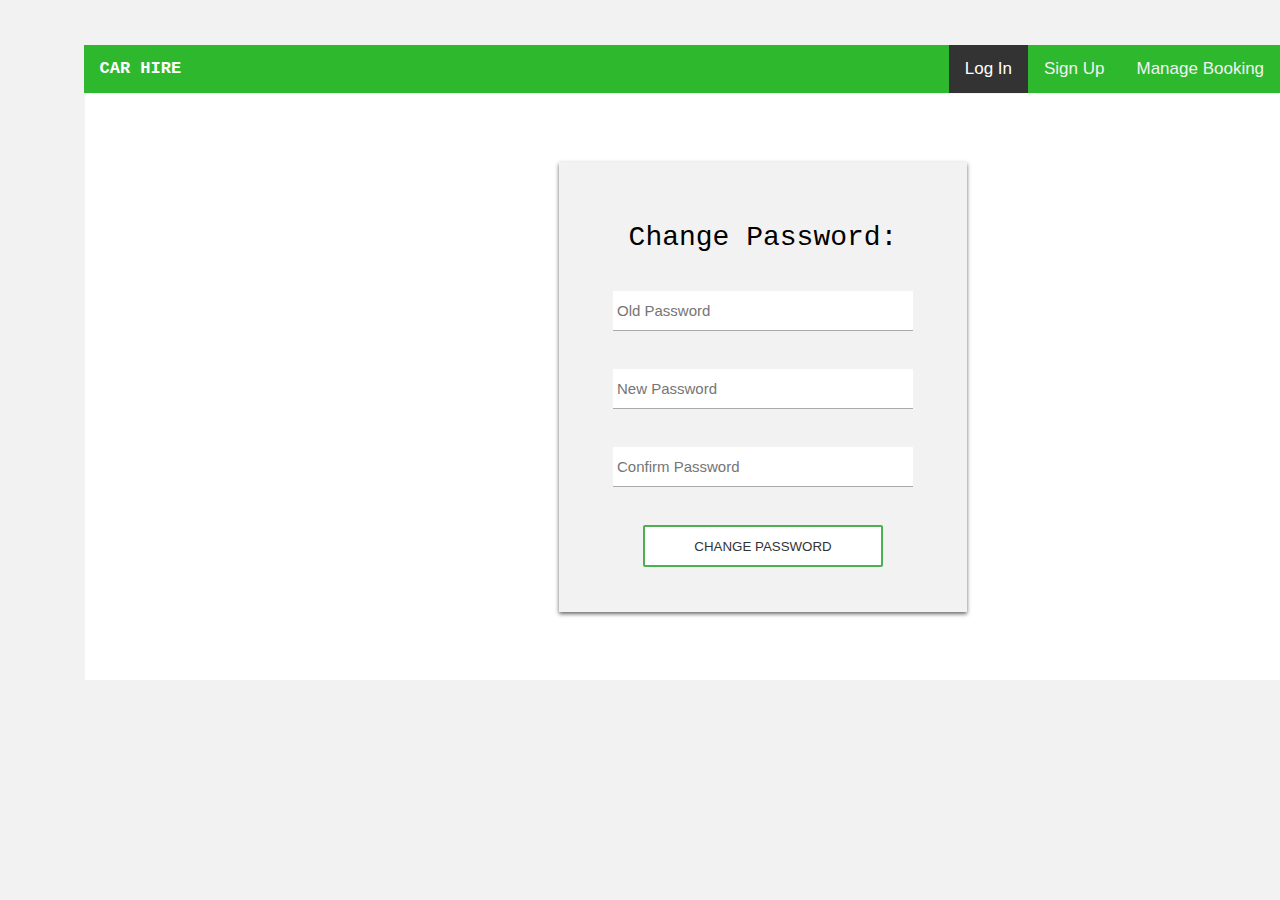
<file: changepass.htm>
<html>
    <head>
        <link rel="stylesheet" type="text/css" href="css/srylesheet.css">
        <link rel="icon" href="images\icon.png" type="image/icon type">
        <title>Change Password</title>
        <script src="javascript/work.js"></script>
    </head>
    <body bgcolor="#f3f2f2" onload="user()">
      <div id="container">
        <div class="topnav">
            <a href="location.htm">Popular locations</a>
            <a href="manage.htm">Manage Booking</a>
            <a href="signup.htm" id="sign" style="display: block;">Sign Up</a>
            <a href="login.htm" id="log" class="active" style="display: block;">Log In</a>
            <a href="login.htm" id="logout" style="display: none;" onclick="return logout()">Log Out</a>
            <a href="profile.htm" id="nameofuser" style="display: none;">Username</a>
            <a href="index.htm" Style="font-family: Courier;color: white; float: left; "><b>CAR HIRE</b></a>
          </div>
        <div id="main">
          
            <div id="change-pass">
              <div class="box">
                <center>
                  <h2 style="text-align: center;
                              font-family: 'Courier New', Courier, monospace; 
                              font-weight: 300; 
                              font-size: 28px;
                              margin: 0 0 20px 0;
                              ">Change Password:</h2>
                              <br>
                              <form onsubmit="return changePassword()" action="login.htm">
                  <input id="chpass"  placeholder="Old Password"  type="password"/>
                <br>
                <input id="newpass"  placeholder="New Password"  type="password"/>
                <br>
                <input id="newconfirmpass"  placeholder="Confirm Password" type="password"/>
                <br>
                <button type="submit" id="changeps">Change Password</button>
              </form>
                </center>
                
              </div>
            </div>
          
          <p id="error"></p>
        </div>
        <div id="footer"></div>
        </div>
    </body>
</html>
</file>
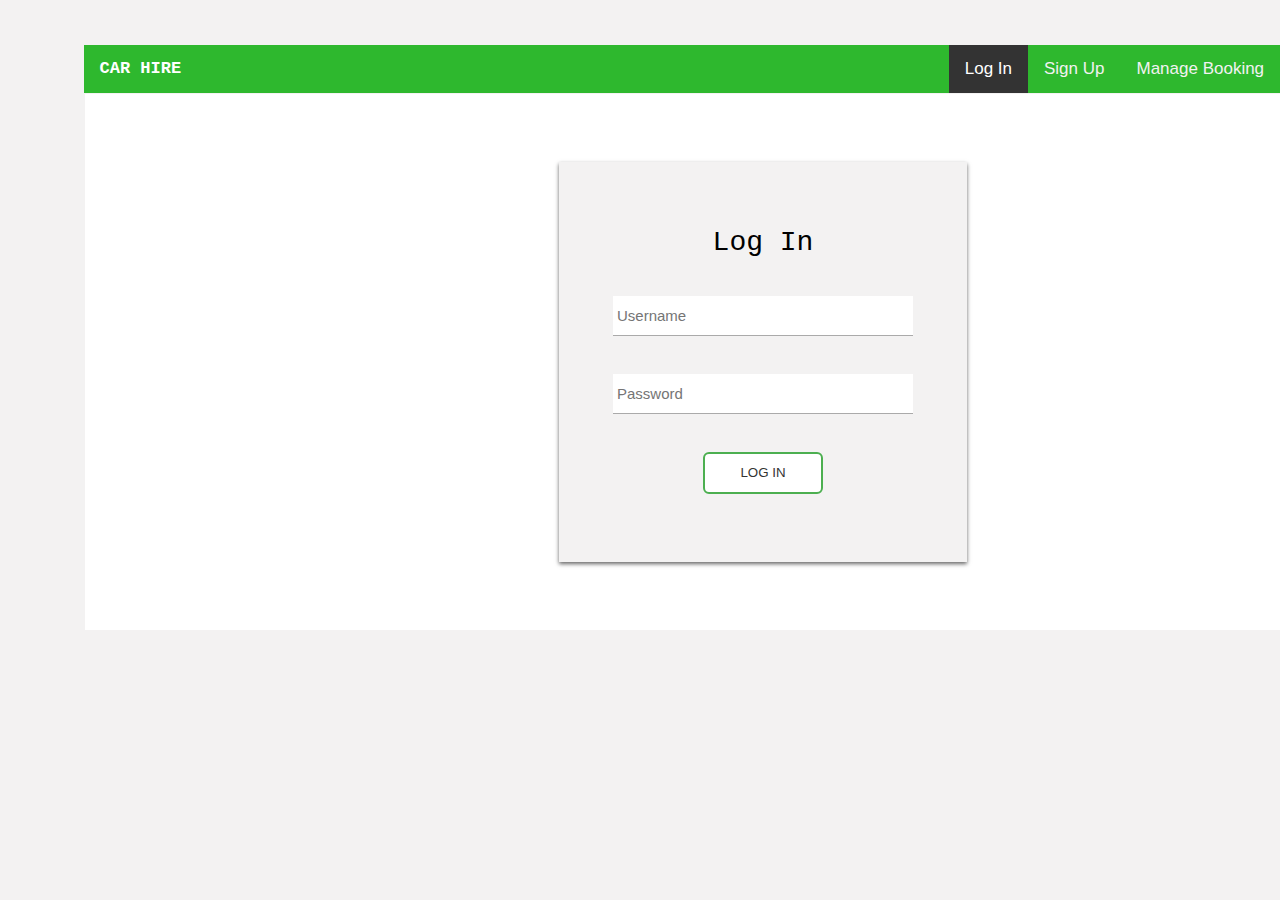
<file: login.htm>
<html>
    <head>
        <link rel="stylesheet" type="text/css" href="css/srylesheet.css">
        <link rel="icon" href="images\icon.png" type="image/icon type">
        <title>Login-Page</title>
        <script src="javascript/work.js"></script>
    </head>
    <body bgcolor="#f3f2f2" onload="user()">
      <div id="container">
        <div class="topnav">
            <a href="location.htm">Popular locations</a>
            <a href="manage.htm">Manage Booking</a>
            <a href="signup.htm" id="sign" style="display: block;">Sign Up</a>
            <a href="login.htm" id="log" class="active" style="display: block;">Log In</a>
            <a href="login.htm" id="logout" style="display: none;" onclick="return logout()">Log Out</a>
            <a href="profile.htm" id="nameofuser" style="display: none;">Username</a>
            <a href="index.htm" Style="font-family: Courier;color: white; float: left; "><b>CAR HIRE</b></a>
          </div>
        <div id="main">
          
            <div id="login-box">
              <div class="box">
                <center>
                  <h2 style="text-align: center;
                              font-family: 'Courier New', Courier, monospace; 
                              font-weight: 300; 
                              font-size: 28px;
                              margin: 0 0 20px 0;
                              ">Log In</h2>
                              <br>
                              <form onsubmit="return login()"action="index.htm">
                  <input id="uname"  placeholder="Username"  type="text"/>
                <br>
                <input id="pass"  placeholder="Password" type="password"/>
                <br>
                <button type="submit" id="sub">LOG IN</button>
              </form>
                </center>
                
              </div>
            </div>
          
          <p id="error"></p>
        </div>
        <div id="footer"></div>
        </div>
    </body>
</html>
</file>
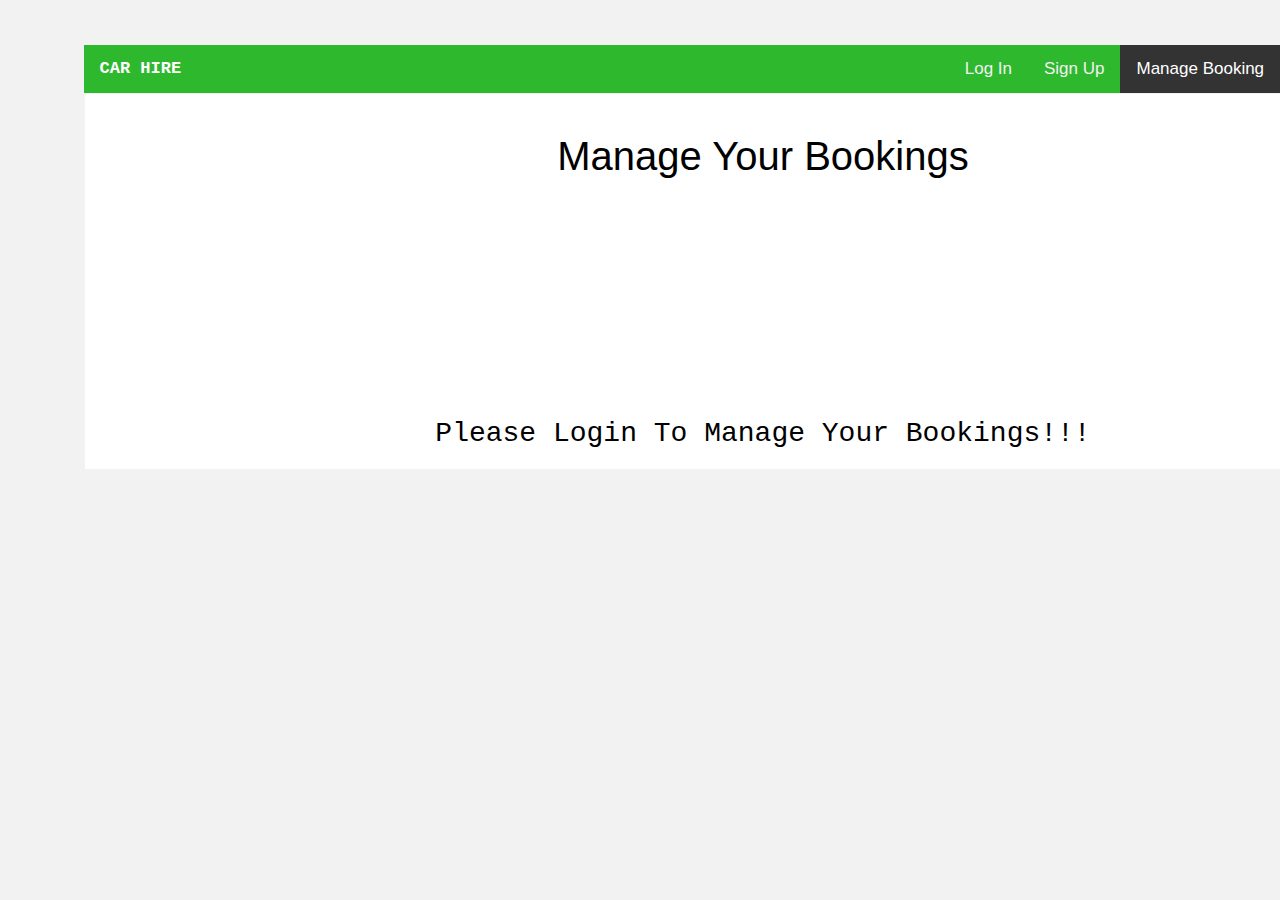
<file: manage.htm>
<html>
    <head>
        <link rel="stylesheet" type="text/css" href="css/srylesheet.css">
        <link rel="icon" href="images\icon.png" type="image/icon type">
        <script src="javascript/work.js"></script>
        <title>Booking Details</title>
    </head>
    <body bgcolor="#f3f2f2" onload="user();tablecontent()" onload="tablecontent()">
      <div id="container">
        <div class="topnav">
            <a href="location.htm">Popular locations</a>
            <a href="manage.htm" class="active">Manage Booking</a>
            <a href="signup.htm" id="sign" style="display: block;">Sign Up</a>
            <a href="login.htm" id="log" style="display: block;">Log In</a>
            <a href="login.htm" id="logout" style="display: none;" onclick="return logout()">Log Out</a>
            <a href="profile.htm" id="nameofuser" style="display: none;">Username</a>
            <a href="index.htm" Style="font-family: Courier;color: white; float: left; "><b>CAR HIRE</b></a>
          </div>
        <div id="main" >
          <p 
          style="text-align: center;
          font-family: 'Lucida Sans', 'Lucida Sans Regular', 'Lucida Grande', 'Lucida Sans Unicode', Geneva, Verdana, sans-serif;
          font-weight: 300px;
          font-size: 40px;">
          Manage Your Bookings
        </p>
        <hr id="line" style="display: none;"/>
        <table id="content">
          <tr>
            <th style="width: 100px;">Sr. No.</th>
            <th>PickUp Location</th>
            <th>PickUp Date</th>
            <th>Drop off Date</th>
            <th>Purpose Of Rental</th>
            <th>PickUp Time</th>
            <th>Drop off Time</th>
            <th style="width: auto;">Status</th>
            <th>Action</th>
          </tr>
          
        </table>
        <br><br>
        <hr id="line1" style="display: none;"/>
        <h2 id="nocontent"
          style="text-align: center;
          display: none;
          padding-top: 12%;
          font-family: 'Courier New', Courier, monospace; 
          font-weight: 300; 
          font-size: 28px;
          margin: 0 0 20px 0;">
          No Bookings Till Now!
        </h2>        
          <h2 id="cont"
          style="text-align: center;
          padding-top: 12%;
          display: block;
          font-family: 'Courier New', Courier, monospace; 
          font-weight: 300; 
          font-size: 28px;
          margin: 0 0 20px 0;">
          Please Login To Manage Your Bookings!!!
        </h2>          
        
        </div>
        <div id="footer"></div>
        </div>
    </body>
</html>
</file>
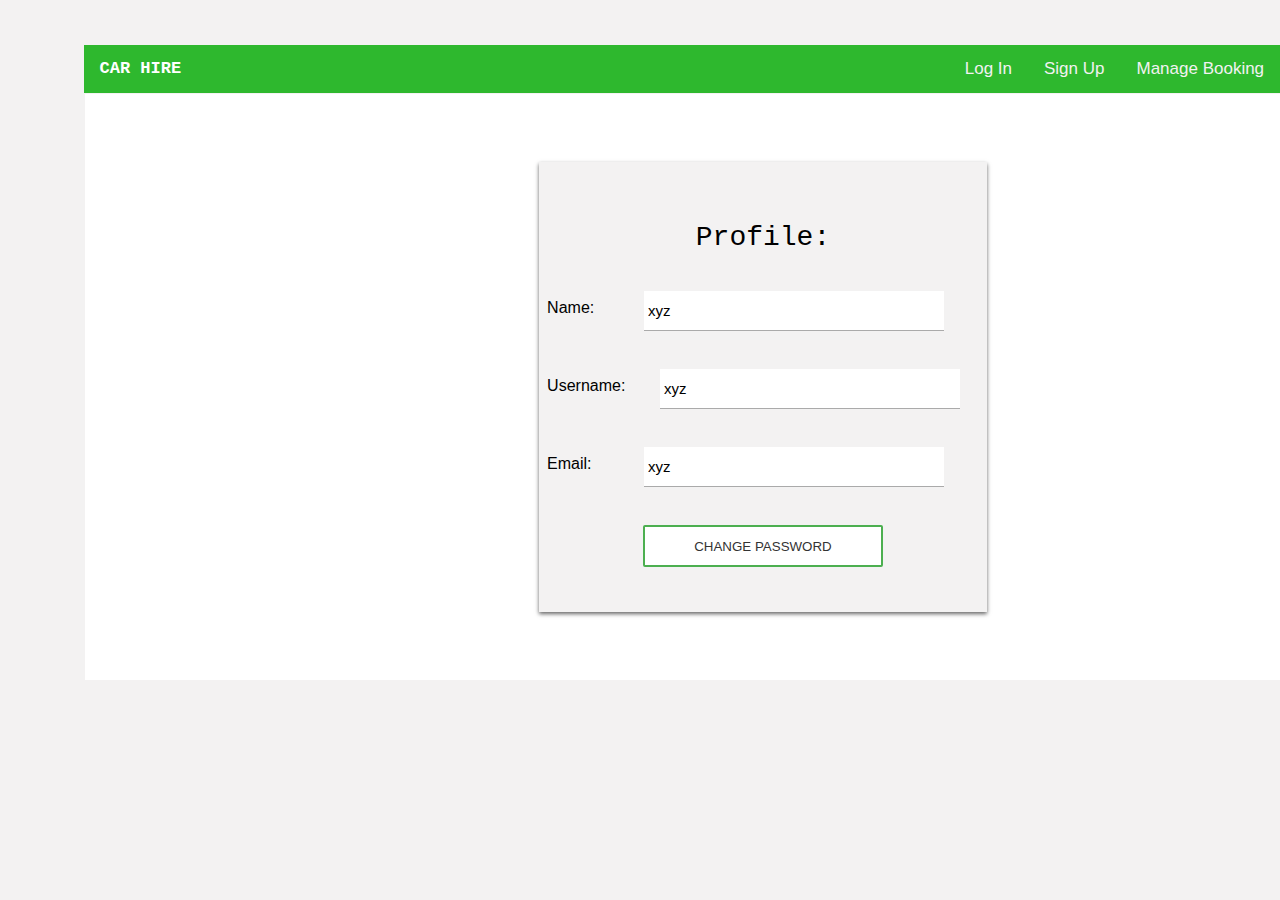
<file: profile.htm>
<html>
    <head>
        <link rel="stylesheet" type="text/css" href="css/srylesheet.css">
        <link rel="icon" href="images\icon.png" type="image/icon type">
        <title>User Profile:</title>
        <script src="javascript/work.js"></script>
    </head>
    <body bgcolor="#f3f2f2" onload="user() ; profileinfo()">
      <div id="container">
        <div class="topnav">
            <a href="location.htm">Popular locations</a>
            <a href="manage.htm">Manage Booking</a>
            <a href="signup.htm" id="sign" style="display: block;">Sign Up</a>
            <a href="login.htm" id="log" style="display: block;">Log In</a>
            <a href="login.htm" id="logout" style="display: none;" onclick="return logout()">Log Out</a>
            <a href="profile.htm" id="nameofuser" class="active" style="display: none;">Username</a>
            <a href="index.htm" Style="font-family: Courier;color: white; float: left; "><b>CAR HIRE</b></a>
          </div>
        <div id="main">
          
            <div id="profile-box">
              <div class="box">
                <center>
                  <h2 style="text-align: center;
                              font-family: 'Courier New', Courier, monospace; 
                              font-weight: 300; 
                              font-size: 28px;
                              margin: 0 0 20px 0;
                              ">Profile:</h2>
                              <br>
                              <form action="changepass.htm">
                                <label for="profilename" style="float: left; height: 40; padding: 8px;">Name:</label>
                                
                  <input id="profilename" type="text" value="xyz" readonly/>
                <br>
                <label for="profileusername" style="float: left; height: 40; padding: 8px;">Username:</label>
                <input id="profileusername" type="text" value="xyz" readonly/>
                <br>
                <label for="profileid" style="float: left; height: 40; padding: 8px;">Email:</label>
                <input id="profileid" type="text" value="xyz" readonly/>
                <br>
                <button type="submit" id="changeps">Change Password</button>
              </form>
                </center>
                
              </div>
            </div>
          
          <p id="error"></p>
        </div>
        <div id="footer"></div>
        </div>
    </body>
</html>
</file>
<file: css/srylesheet.css>
#footer
{
  height: 10%;
}
.topnav 
{
  overflow: hidden;
  background-color: #2eb82e;
  width: 90%;
  margin: auto;
  margin-top: 3%;
}
.topnav a 
{
  float: right;
  color: #f2f2f2;
  text-align: center;
  padding: 14px 16px;
  text-decoration: none;
  font-size: 17px;
}
.topnav a.active 
{
  background-color: #333;
  color: white;
}
.topnav a:hover 
{
  background-color: #333;
  color: white;
}
#main
{
  width: 90%;
  margin:auto;
  height: auto;
  background-color: white;
  border: 1px solid #f3f2f2;
  align-items: center;
}
#book
{
  background-color: #ffffff;
  float: left;
  width: 50%;
  height: 80%;
  margin-bottom: 150px;
  position: relative;
}
#locations
{
  background-color: #ffffff;
  float: right;
  width:49.9%;
  height:80%;
  border-left: 2px solid #f3f2f2;
  position: relative;
}
* {box-sizing: border-box;}
body {font-family: Verdana, sans-serif;}
.mySlides {display: none;}
img {vertical-align: middle;}

/* Slideshow container */
.slideshow-container 
{
  width:90%;
  height: 70%;
  position: relative;
  margin: auto;
}

/* Caption text */
.text 
{
  color: #f2f2f2;
  font-size: 15px;
  padding: 8px 12px;
  position: absolute;
  bottom: 8px;
  width: 100%;
  text-align: center;
}

/* Number text (1/3 etc) */
.numbertext 
{
  color: #f2f2f2;
  font-size: 12px;
  padding: 8px 12px;
  position: absolute;
  top: 0;
}


.active 
{
  background-color: #717171;
}

/* Fading animation */
.fade 
{
  -webkit-animation-name: fade;
  -webkit-animation-duration: 1.5s;
  animation-name: fade;
  animation-duration: 1.5s;
}

@-webkit-keyframes fade 
{
  from {opacity: .4} 
  to {opacity: 1}
}

@keyframes fade 
{
  from {opacity: .4} 
  to {opacity: 1}
}

/* On smaller screens, decrease text size */
@media only screen and (max-width: 300px) 
{
  .text {font-size: 11px}
}
/* The flip card container - set the width and height to whatever you want. We have added the border property to demonstrate that the flip itself goes out of the box on hover (remove perspective if you don't want the 3D effect */
.flip-card 
{
  background-color: transparent;
  margin:auto;
  float: left;
  width: 200px;
  height: 200px;
  border: 1px solid #f1f1f1;
  border-radius: 10px;
  perspective: 1000px; /* Remove this if you don't want the 3D effect */
}

.flip-card1 
{
  background-color: transparent;
  margin:auto;
  float: left;
  width: 400px;
  height: 400px;
  border: 1px solid #f1f1f1;
  border-radius: 10px;
  perspective: 1000px; /* Remove this if you don't want the 3D effect */
}
/* This container is needed to position the front and back side */
.flip-card-inner 
{
  position: relative;
  width: 100%;
  height: 100%;
  text-align: center;
  border-radius: 10px;
  transition: transform 0.8s;
  transform-style: preserve-3d;
}
.flip-card-inner1 
{
  position: relative;
  width: 100%;
  height: 100%;
  text-align: center;
  border-radius: 10px;
  transition: transform 0.8s;
  transform-style: preserve-3d;
}

/* Do an horizontal flip when you move the mouse over the flip box container */
.flip-card:hover .flip-card-inner 
{
  transform: rotateY(180deg);
}
.flip-card1:hover .flip-card-inner1 
{
  transform: rotateY(180deg);
}

/* Position the front and back side */
.flip-card-front, .flip-card-back 
{
  position: absolute;
  width: 100%;
  height: 100%;
  border-radius: 10px;
  -webkit-backface-visibility: hidden; /* Safari */
  backface-visibility: hidden;
}
.flip-card-front1, .flip-card-back1 
{
  position: absolute;
  width: 100%;
  height: 100%;
  border-radius: 10px;
  -webkit-backface-visibility: hidden; /* Safari */
  backface-visibility: hidden;
}

/* Style the front side (fallback if image is missing) */
.flip-card-front 
{
  background-color: #bbb;
  color: black;
}
.flip-card-front1 
{
  background-color: #bbb;
  color: black;
}

/* Style the back side */
.flip-card-back 
{
  background-color: white;
  border: solid 3px #f2f3f3;
  color: #333;
  transform: rotateY(180deg);
}
.flip-card-back1 
{
  background-color: white;
  border: solid 3px #f2f3f3;
  color: #333;
  transform: rotateY(180deg);
}
/* The container must be positioned relative: */
.custom-select 
{
  position: relative;
  font-family: Arial;
}

.custom-select select
{
  display: none; /*hide original SELECT element: */
}

.select-selected 
{
  background-color: #2eb82e;
  width: 590px;
}

/* Style the arrow inside the select element: */
.select-selected:after 
{
  position: absolute;
  align-self: right;
  content: " ";
  top: 14px;
  left : 570px;
  width: 0;
  height: 0;
  border: 6px solid transparent;
  border-color: #fff transparent transparent transparent;
}

/* Point the arrow upwards when the select box is open (active): */
.select-selected.select-arrow-active:after 
{
  border-color: transparent transparent #fff transparent;
  top: 7px;
}

/* style the items (options), including the selected item: */
.select-items div,.select-selected 
{
  color: #ffffff;
  padding: 8px 16px;
  width: 590px;
  border: 1px solid transparent;
  border-color: transparent transparent rgba(0, 0, 0, 0.1) transparent;
  cursor: pointer;
}

/* Style items (options): */
.select-items 
{
  position: absolute;
  background-color: #2eb82e;
  width: 590px;
  top: 100%;
  left: 0;
  right: 0;
  z-index: 99;
}

/* Hide the items when the select box is closed: */
.select-hide {
  display: none;
}

.select-items div:hover, .same-as-selected 
{
  background-color: #333;;
}


#info 
{
  margin: 30px;
  font-style: oblique;
  font-size: large;
  font-family: "Times New Roman", Times, serif;
  text-align: justify;
}
#login-box
{
  position: relative;
  width:30%;
  margin: 5% auto;
  height: 400px;
  background: #f3f2f2;
  box-shadow: 0 2px 4px rgba(0, 0, 0, 0.6);
}
#signup-box
{
  position: relative;
  width:30%;
  margin: 5% auto;
  height: auto;
  background: #f3f2f2;
  box-shadow: 0 2px 4px rgba(0, 0, 0, 0.6);
}
.box
{
  align-content: center;
  top: 0;
  left: 0;
  box-sizing: border-box;
  padding-top: 60px;
  height: 400px;
}
.box-signup
{
  align-content: center;
  top: 0;
  left: 0;
  box-sizing: border-box;
  padding-top: 60px;
  height: auto;
}
input[type="text"],
input[type="password"],
input[type="email"]
{
  display: block;
  box-sizing: border-box;
  margin-bottom: 20px;
  padding: 4px;
  width:300px;
  height: 40px;
  border: none;
  outline: none;
  border-bottom: 1px solid #aaa;
  font-family: sans-serif;
  font-weight: 400;
  font-size: 15px;
  transition: 0.2s ease;
}
button[type="submit"]
{
  width: 120px;
  height: 42px;
  background: white;
  border: none;
  border: 2px solid #4CAF50;
  border-radius: 2px;
  color: #333;
  font-family: sans-serif;
  font-weight: 500;
  text-transform: uppercase;
  transition: 0.2s ease;
  cursor: pointer;
}
#sub
{
  margin-bottom: 48px;
  width: 120px;
  height: 42px;
  background:white;
  border: none;
  border: 2px solid #4CAF50;
  border-radius: 6px;
  color: #333;
  font-family: sans-serif;
  font-weight: 500;
  text-transform: uppercase;
  transition: 0.2s ease;
  cursor: pointer;
}
table#content
{
  margin: auto;
  padding-left: 25px;
  width: 1300px;
  font-family: "Lucida Console", Monaco, monospace;
  font-weight: 1000;
  font-size: larger;
  color: #333;
  align-content: center;
  text-align: center;
  display: none;
}
#content th
{
  border-bottom: 1px solid #ddd; 
  width: 160px; 
  height: 80px;
  text-align: center;
}
#profilename,#profileid
{
  display: block;
  box-sizing: border-box;
  margin-bottom: 20px;
  padding: 4px;
  margin-left: 105px;
  width:300px;
  height: 40px;
  border: none;
  outline: none;
  border-bottom: 1px solid #aaa;
  font-family: sans-serif;
  font-weight: 400;
  font-size: 15px;
  transition: 0.2s ease;
}
#profile-box
{
  position: relative;
  width:33%;
  margin: 5% auto;
  height: 450px;
  background: #f3f2f2;
  box-shadow: 0 2px 4px rgba(0, 0, 0, 0.6);
}
#change-pass
{
  position: relative;
  width:30%;
  margin: 5% auto;
  height: 450px;
  background: #f3f2f2;
  box-shadow: 0 2px 4px rgba(0, 0, 0, 0.6);
}
#changeps
{
  width: 240px;
  height: 42px;
  background: white;
  border: none;
  border-radius: 2px;
  color: #333;
  border: 2px solid #4CAF50;
  font-family: sans-serif;
  font-weight: 500;
  text-transform: uppercase;
  transition: 0.4s;
  cursor: pointer;
}
#cancel-button
{
  width: 80px;
  height: 32px;
  background: white;
  border: none;
  border-radius: 6px;
  color: #333;
  border: 2px solid #4CAF50;
  font-family: sans-serif;
  font-weight: 500;
  text-transform: uppercase;
  transition: 0.4s;
  cursor: pointer;
}
#cancel-button:hover,#changeps:hover,#sub:hover
{
  background-color: #333;
  color: white;
}
#container
{
  width: 1510px;
  height: 754px;
}
</file>
